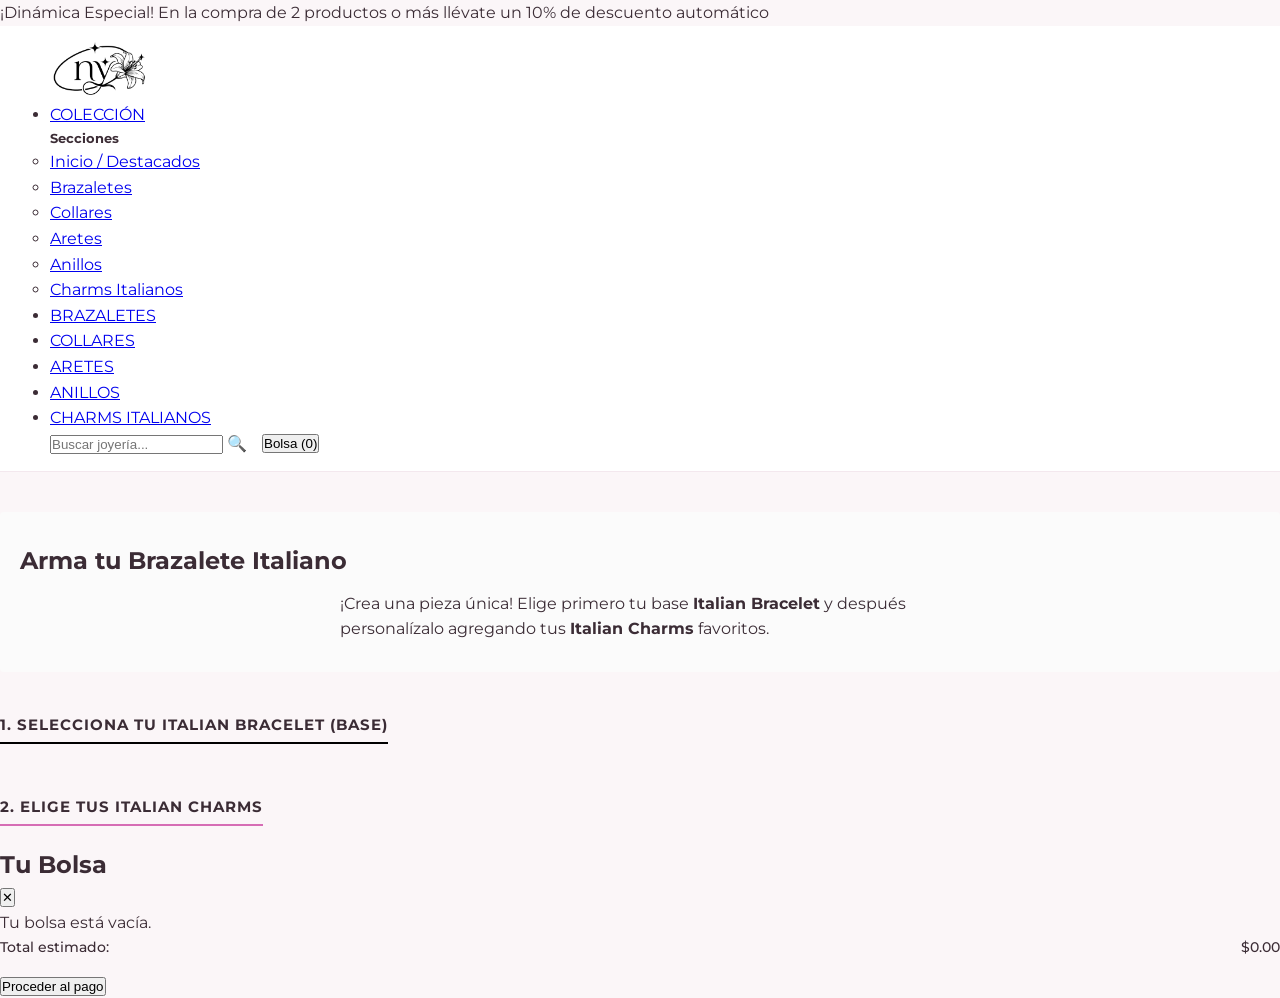
<file: charms.html>
<!DOCTYPE html>
<html lang="es">
<head>
    <meta charset="UTF-8">
    <meta name="viewport" content="width=device-width, initial-scale=1.0">
    <title>Colección Italiana - Noyssi</title>
    <link rel="stylesheet" href="styles.css?v=15">
    <link rel="preconnect" href="https://fonts.googleapis.com">
    <link rel="preconnect" href="https://fonts.gstatic.com" crossorigin>
    <link href="https://fonts.googleapis.com/css2?family=Montserrat:wght@300;400;500;600&display=swap" rel="stylesheet">
</head>
<body>

    <div class="promo-bar">
        <p>¡Dinámica Especial! En la compra de 2 productos o más llévate un 10% de descuento automático</p>
    </div>

    <header class="navbar">
        <div class="nav-container">
            <a href="index.html" class="logo-container">
                <img src="logo.png" alt="Noyssi Logo" class="brand-logo" width="100">
            </a>
            
            <nav class="menu">
                <ul class="nav-links">
                    <li class="has-mega-menu">
                        <a href="index.html">COLECCIÓN</a>
                        <div class="mega-menu">
                            <div class="mega-menu-container">
                                <div class="mega-column">
                                    <h5>Secciones</h5>
                                    <ul>
                                        <li><a href="index.html">Inicio / Destacados</a></li>
                                        <li><a href="brazaletes.html">Brazaletes</a></li>
                                        <li><a href="collares.html">Collares</a></li>
                                        <li><a href="aretes.html">Aretes</a></li>
                                        <li><a href="anillos.html">Anillos</a></li>
                                        <li><a href="charms.html">Charms Italianos</a></li>
                                    </ul>
                                </div>
                            </div>
                        </div>
                    </li>
                    <li><a href="brazaletes.html">BRAZALETES</a></li>
                    <li><a href="collares.html">COLLARES</a></li>
                    <li><a href="aretes.html">ARETES</a></li>
                    <li><a href="anillos.html">ANILLOS</a></li>
                    <li><a href="charms.html" class="active">CHARMS ITALIANOS</a></li>
                </ul>
            </nav>

            <div class="nav-actions">
                <div class="search-box">
                    <input type="text" id="search-input" placeholder="Buscar joyería...">
                    <span class="search-icon">🔍</span>
                </div>
                <button id="cart-btn" onclick="toggleCarrito()">Bolsa (0)</button>
            </div>
        </div>
    </header>

    <div class="category-header-block" style="margin-top: 40px; background-color: #fbfbfb; padding: 30px 20px; border-radius: 4px;">
        <h2>Arma tu Brazalete Italiano</h2>
        <p style="max-width: 600px; margin: 10px auto 0 auto; line-height: 1.6;">
            ¡Crea una pieza única! Elige primero tu base <strong>Italian Bracelet</strong> y después personalízalo agregando tus <strong>Italian Charms</strong> favoritos.
        </p>
    </div>

    <div class="category-header-block" style="margin-top: 40px; text-align: left;">
        <h3 style="font-size: 15px; letter-spacing: 1px; text-transform: uppercase; border-bottom: 2px solid #000; display: inline-block; padding-bottom: 5px;">1. Selecciona tu Italian Bracelet (Base)</h3>
    </div>
    
    <div class="store-container style-fullwidth" style="margin-top: 20px;">
        <main class="products-grid" id="products-layout-bases-italianas">
        </main>
    </div>

    <div class="category-header-block" style="margin-top: 50px; text-align: left;">
        <h3 style="font-size: 15px; letter-spacing: 1px; text-transform: uppercase; border-bottom: 2px solid #d66db5; display: inline-block; padding-bottom: 5px;">2. Elige tus Italian Charms</h3>
    </div>

    <div class="store-container style-fullwidth" style="margin-top: 20px;">
        <main class="products-grid" id="products-layout-charms-italianos">
        </main>
    </div>

    <div id="side-cart" class="side-cart">
        <div class="cart-header">
            <h2>Tu Bolsa</h2>
            <button id="close-cart-btn" onclick="toggleCarrito()">✕</button>
        </div>
        <div id="cart-products-list" class="cart-products-list">
            <p class="empty-message">Tu bolsa está vacía.</p>
        </div>
        <div class="cart-footer">
            <div class="cart-total-box" style="display: flex; justify-content: space-between; margin-bottom: 15px; font-size: 14px; font-weight: 500;">
                <span>Total estimado:</span>
                <span id="cart-total-val">$0.00</span>
            </div>
            <button class="checkout-btn">Proceder al pago</button>
        </div>
    </div>

    <script src="app.js"></script>

    <script>
        function renderizarPaginaModulable() {
            const gridBases = document.getElementById('products-layout-bases-italianas');
            const gridCharms = document.getElementById('products-layout-charms-italianos');
            
            if (!gridBases || !gridCharms || typeof productos === 'undefined') return;

            const listaBases = productos.filter(p => p.seccion === "Italian Bracelet");
            const listaCharms = productos.filter(p => p.seccion === "Italian Charm");

            function empaquetarHTML(lista, contenedor) {
                contenedor.innerHTML = "";
                if(lista.length === 0) {
                    contenedor.innerHTML = `<p style="color: #999; font-size: 13px;">Próximamente más modelos.</p>`;
                    return;
                }
                lista.forEach(prod => {
                    const card = document.createElement('div');
                    card.className = "product-card";
                    card.innerHTML = `
                        <div class="product-images">
                            <img src="${prod.imagen1}" class="img-main" alt="${prod.nombre}">
                            <img src="${prod.imagen2}" class="img-hover" alt="${prod.nombre}">
                        </div>
                        <div class="product-details">
                            <h3 class="product-title">${prod.nombre}</h3>
                            <p class="product-desc">${prod.descripcion}</p>
                            <p class="product-meta-extra">${prod.extra}</p>
                            <p class="product-price">$${prod.precio.toFixed(2)}</p>
                            <button class="add-to-cart-btn" onclick="agregarAlCarrito(${prod.id})">Agregar a la Bolsa</button>
                        </div>
                    `;
                    contenedor.appendChild(card);
                });
            }

            empaquetarHTML(listaBases, gridBases);
            empaquetarHTML(listaCharms, gridCharms);
        }

        window.addEventListener('DOMContentLoaded', () => {
            setTimeout(renderizarPaginaModulable, 50);
        });
    </script>
</body>
</html>
</file>
<file: styles.css>
@import url('https://fonts.googleapis.com/css2?family=Cormorant+Garamond:ital,wght@0,400;0,500;0,600;0,700;1,400&family=Montserrat:wght@300;400;500;600;700&display=swap');

:root {
  --pink-dark-pastel: #b06d88;
  --pink-dusty-medium: #c88ea7;
  --pink-dusty-light: #f3e8ee;
  --bg-creme: #fbf6f8;
  --text-primary: #3b2c35;
  --text-muted: #78626e;
  --gold-accent: #c5a059;
  --gold-hover: #a3813d;
  --white: #ffffff;
  --shadow-subtle: 0 10px 30px rgba(59, 44, 53, 0.08);
  --shadow-card: 0 8px 20px rgba(176, 109, 136, 0.12);
  --transition-smooth: all 0.35s cubic-bezier(0.25, 0.8, 0.25, 1);
}

* {
  margin: 0;
  padding: 0;
  box-sizing: border-box;
}

html, body {
  width: 100%;
  font-family: 'Montserrat', sans-serif;
  background-color: var(--bg-creme);
  color: var(--text-primary);
  line-height: 1.6;
}

/* ==========================================
   TOP ANNOUNCEMENT BAR
   ========================================== */
.top-announcement {
  background-color: var(--pink-dark-pastel);
  color: var(--white);
  text-align: center;
  padding: 8px 20px;
  font-size: 11px;
  letter-spacing: 1.5px;
  font-weight: 500;
  text-transform: uppercase;
}

/* ==========================================
   NAVBAR PRINCIPAL & LOGO
   ========================================== */
.navbar {
  display: flex;
  justify-content: space-between;
  align-items: center;
  padding: 15px 50px;
  background-color: rgba(255, 255, 255, 0.95);
  backdrop-filter: blur(8px);
  position: sticky;
  top: 0;
  z-index: 100;
  border-bottom: 1px solid var(--pink-dusty-light);
}

.logo {
  display: flex !important;
  flex-direction: row !important;
  align-items: center !important;
  gap: 12px;
  cursor: pointer;
}

.logo-img {
  height: 48px;
  width: auto;
  object-fit: contain;
  display: block;
}

.logo-text {
  display: flex !important;
  flex-direction: column !important;
  justify-content: center;
  text-align: left;
}

.brand-name {
  font-family: 'Cormorant Garamond', serif;
  font-size: 24px;
  font-weight: 700;
  letter-spacing: 3px;
  color: var(--text-primary);
  line-height: 1;
}

.brand-sub {
  font-size: 8px;
  letter-spacing: 2px;
  color: var(--gold-accent);
  font-weight: 600;
  margin-top: 3px;
}

.nav-menu {
  display: flex;
  gap: 20px;
}

.nav-item {
  background: none;
  border: none;
  font-family: 'Montserrat', sans-serif;
  font-size: 12px;
  font-weight: 500;
  letter-spacing: 1px;
  text-transform: uppercase;
  color: var(--text-muted);
  cursor: pointer;
  padding: 8px 12px;
  transition: var(--transition-smooth);
  position: relative;
}

.nav-item:hover, .nav-item.active {
  color: var(--pink-dark-pastel);
}

.nav-item.active::after {
  content: '';
  position: absolute;
  bottom: 0;
  left: 12px;
  right: 12px;
  height: 2px;
  background-color: var(--gold-accent);
}

.nav-actions {
  display: flex;
  align-items: center;
  gap: 15px;
}

.search-bar {
  display: flex;
  align-items: center;
  background-color: var(--pink-dusty-light);
  padding: 6px 14px;
  border-radius: 20px;
  border: 1px solid transparent;
  transition: var(--transition-smooth);
}

.search-bar:focus-within {
  border-color: var(--pink-dark-pastel);
  background-color: var(--white);
}

.search-bar input {
  border: none;
  background: transparent;
  outline: none;
  font-size: 12px;
  margin-left: 8px;
  color: var(--text-primary);
  width: 130px;
}

.icon-btn {
  background: none;
  border: none;
  font-size: 18px;
  color: var(--text-primary);
  cursor: pointer;
  position: relative;
  padding: 6px;
  transition: var(--transition-smooth);
}

.icon-btn:hover {
  color: var(--pink-dark-pastel);
}

.icon-btn .badge {
  position: absolute;
  top: 0;
  right: -2px;
  background-color: var(--pink-dark-pastel);
  color: var(--white);
  font-size: 9px;
  font-weight: 700;
  width: 16px;
  height: 16px;
  border-radius: 50%;
  display: flex;
  align-items: center;
  justify-content: center;
}

/* ==========================================
   SECCIÓN BANNER Y CARROUSEL CENTRADO
   ========================================== */
.banner-carousel-container {
  position: relative;
  margin: 30px 50px;
  overflow: hidden;
  border-radius: 18px;
  box-shadow: var(--shadow-subtle);
  background-color: var(--white);
}

.carousel-track {
  display: flex;
  transition: transform 0.5s cubic-bezier(0.25, 1, 0.5, 1);
  width: 100%;
}

.carousel-slide {
  min-width: 100%;
  box-sizing: border-box;
}

.banner-card.promo-banner {
  display: flex;
  align-items: center;
  justify-content: center;
  background: linear-gradient(135deg, #f3e8ee 0%, #e8d3df 100%);
  padding: 40px 80px;      /* Espacio lateral para evitar que la flecha pise el texto */
  min-height: 350px;
  gap: 50px;               /* Une texto e imagen en el centro */
}

.banner-content {
  flex: 1;
  max-width: 480px;
  padding-left: 20px;
}

.banner-tag {
  font-size: 11px;
  letter-spacing: 2px;
  color: var(--gold-accent);
  font-weight: 700;
}

.banner-title {
  font-family: 'Cormorant Garamond', serif;
  font-size: 42px;
  font-weight: 600;
  color: var(--text-primary);
  margin: 6px 0;
  line-height: 1.15;
}

.banner-discount {
  font-size: 32px;
  font-weight: 700;
  color: var(--pink-dark-pastel);
  margin-bottom: 6px;
}

.banner-discount .subtext {
  font-size: 12px;
  color: var(--text-muted);
  font-weight: 500;
  display: block;
}

.banner-timer {
  font-size: 11px;
  color: var(--text-muted);
  margin-bottom: 18px;
}

.banner-btn {
  background-color: var(--pink-dark-pastel);
  color: var(--white);
  border: none;
  padding: 12px 28px;
  font-size: 11px;
  letter-spacing: 1.5px;
  text-transform: uppercase;
  font-weight: 600;
  border-radius: 30px;
  cursor: pointer;
  transition: var(--transition-smooth);
}

.banner-btn:hover {
  background-color: var(--text-primary);
  transform: translateY(-2px);
}

.banner-media {
  flex: 1;
  display: flex;
  justify-content: center;
  align-items: center;
  background: transparent;
  padding: 0;
}

.banner-media img {
  width: 100%;
  max-width: 520px;
  height: 270px;
  object-fit: cover;
  border-radius: 20px;     /* Esquinas redondeadas suaves */
  box-shadow: 0 10px 25px rgba(0, 0, 0, 0.12);
}

.banner-card.event-banner {
  display: grid;
  grid-template-columns: repeat(3, 1fr);
  gap: 20px;
  padding: 35px 50px;
  background: var(--pink-dusty-light);
  align-items: center;
  min-height: 350px;
}

.event-box {
  background: var(--white);
  padding: 25px 18px;
  border-radius: 14px;
  text-align: center;
  position: relative;
  border: 1px solid rgba(176, 109, 136, 0.15);
  transition: var(--transition-smooth);
}

.event-box:hover {
  transform: translateY(-3px);
  box-shadow: var(--shadow-card);
}

.event-box.highlight {
  border: 2px solid var(--gold-accent);
  background: linear-gradient(180deg, #ffffff 0%, #fbf6f8 100%);
}

.event-badge {
  position: absolute;
  top: -10px;
  left: 50%;
  transform: translateX(-50%);
  background: var(--pink-dark-pastel);
  color: var(--white);
  font-size: 9px;
  font-weight: 700;
  padding: 2px 10px;
  border-radius: 10px;
  letter-spacing: 1px;
}

.event-badge.gold {
  background: var(--gold-accent);
}

.event-box h3 {
  font-family: 'Cormorant Garamond', serif;
  font-size: 20px;
  color: var(--text-primary);
  margin-top: 8px;
  margin-bottom: 6px;
}

.event-box p {
  font-size: 11px;
  color: var(--text-muted);
}

.event-icon {
  font-size: 24px;
  color: var(--pink-dark-pastel);
  margin-top: 10px;
}

.carousel-arrow {
  position: absolute;
  top: 50%;
  transform: translateY(-50%);
  background: rgba(255, 255, 255, 0.9);
  border: none;
  width: 36px;
  height: 36px;
  border-radius: 50%;
  color: var(--text-primary);
  cursor: pointer;
  display: flex;
  align-items: center;
  justify-content: center;
  transition: var(--transition-smooth);
  box-shadow: 0 3px 8px rgba(0,0,0,0.12);
  z-index: 10;
}

.carousel-arrow:hover {
  background: var(--pink-dark-pastel);
  color: var(--white);
}

.carousel-arrow.prev { left: 15px; }
.carousel-arrow.next { right: 15px; }

.carousel-dots {
  position: absolute;
  bottom: 12px;
  left: 50%;
  transform: translateX(-50%);
  display: flex;
  gap: 6px;
}

.dot {
  width: 8px;
  height: 8px;
  background: rgba(176, 109, 136, 0.3);
  border-radius: 50%;
  cursor: pointer;
  transition: var(--transition-smooth);
}

.dot.active {
  background: var(--pink-dark-pastel);
  width: 20px;
  border-radius: 10px;
}

/* ==========================================
   MAIN WRAPPER & CATÁLOGO
   ========================================== */
.main-wrapper {
  padding: 20px 50px 60px;
}

.page-view {
  display: none;
}

.page-view.active {
  display: block;
  animation: fadeIn 0.4s ease-out;
}

@keyframes fadeIn {
  from { opacity: 0; transform: translateY(12px); }
  to { opacity: 1; transform: translateY(0); }
}

.category-grid {
  display: grid;
  grid-template-columns: repeat(4, 1fr);
  gap: 20px;
  margin-bottom: 50px;
}

.cat-item {
  text-align: center;
  cursor: pointer;
}

.cat-image {
  width: 100%;
  height: 160px;
  border-radius: 15px;
  overflow: hidden;
  margin-bottom: 12px;
  box-shadow: var(--shadow-subtle);
}

.cat-image img {
  width: 100%;
  height: 100%;
  object-fit: cover;
  transition: var(--transition-smooth);
}

.cat-item:hover .cat-image img {
  transform: scale(1.06);
}

.cat-item h4 {
  font-family: 'Cormorant Garamond', serif;
  font-size: 20px;
  color: var(--text-primary);
  font-weight: 600;
}

.section-title-wrapper {
  text-align: center;
  margin-bottom: 40px;
}

.section-title-wrapper h2 {
  font-family: 'Cormorant Garamond', serif;
  font-size: 38px;
  color: var(--text-primary);
}

.gold-divider {
  width: 50px;
  height: 2px;
  background-color: var(--gold-accent);
  margin: 10px auto;
}

.section-title-wrapper p {
  font-size: 13px;
  color: var(--text-muted);
}

/* ==========================================
   TARJETAS DE PRODUCTO (CATÁLOGO)
   ========================================== */
.product-grid {
  display: grid;
  grid-template-columns: repeat(auto-fill, minmax(250px, 1fr));
  gap: 30px;
}

.product-card {
  background: var(--white);
  border-radius: 15px;
  padding: 18px;
  box-shadow: var(--shadow-subtle);
  transition: var(--transition-smooth);
  position: relative;
  display: flex;
  flex-direction: column;
  justify-content: space-between;
}

.product-card:hover {
  transform: translateY(-8px);
  box-shadow: var(--shadow-card);
}

.fav-btn {
  position: absolute;
  top: 25px;
  right: 25px;
  background: var(--white);
  border: none;
  width: 32px;
  height: 32px;
  border-radius: 50%;
  display: flex;
  align-items: center;
  justify-content: center;
  color: #ccc;
  cursor: pointer;
  box-shadow: 0 2px 8px rgba(0,0,0,0.08);
  transition: var(--transition-smooth);
  z-index: 2;
}

.fav-btn.active {
  color: var(--pink-dark-pastel);
}

.product-thumb {
  width: 100%;
  height: 220px;
  object-fit: cover;
  border-radius: 10px;
  margin-bottom: 15px;
  cursor: pointer;
}

.product-cat-tag {
  font-size: 10px;
  letter-spacing: 1.5px;
  text-transform: uppercase;
  color: var(--gold-accent);
  font-weight: 600;
}

.product-title {
  font-family: 'Cormorant Garamond', serif;
  font-size: 20px;
  color: var(--text-primary);
  margin: 4px 0 10px;
  cursor: pointer;
  font-weight: 600;
}

.product-footer {
  display: flex;
  justify-content: space-between;
  align-items: center;
  margin-top: 10px;
}

.product-price {
  font-size: 16px;
  font-weight: 700;
  color: var(--pink-dark-pastel);
}

.btn-add-cart {
  background: var(--pink-dusty-light);
  color: var(--pink-dark-pastel);
  border: none;
  padding: 8px 16px;
  border-radius: 20px;
  font-size: 11px;
  font-weight: 600;
  letter-spacing: 1px;
  cursor: pointer;
  transition: var(--transition-smooth);
}

.btn-add-cart:hover {
  background: var(--pink-dark-pastel);
  color: var(--white);
}

/* ==========================================
   VISTA DETALLE DE PRODUCTO
   ========================================== */
.back-link {
  background: none;
  border: none;
  color: var(--text-muted);
  font-size: 12px;
  letter-spacing: 1px;
  cursor: pointer;
  margin-bottom: 25px;
  transition: var(--transition-smooth);
}

.back-link:hover {
  color: var(--pink-dark-pastel);
}

.product-detail-card {
  display: flex;
  gap: 50px;
  background: var(--white);
  padding: 50px;
  border-radius: 20px;
  box-shadow: var(--shadow-subtle);
}

.detail-gallery img {
  width: 420px;
  height: 420px;
  object-fit: cover;
  border-radius: 15px;
}

.detail-info {
  flex: 1;
}

.detail-info h1 {
  font-family: 'Cormorant Garamond', serif;
  font-size: 38px;
  color: var(--text-primary);
}

.detail-price {
  font-size: 26px;
  font-weight: 700;
  color: var(--pink-dark-pastel);
  margin: 15px 0;
}

.detail-description {
  font-size: 13px;
  color: var(--text-muted);
  line-height: 1.8;
  margin-bottom: 30px;
}

.selector-group {
  margin-bottom: 25px;
}

.selector-group label {
  display: block;
  font-size: 11px;
  letter-spacing: 1px;
  text-transform: uppercase;
  font-weight: 600;
  color: var(--text-primary);
  margin-bottom: 10px;
}

.opt-btn {
  background: var(--pink-dusty-light);
  border: 1px solid transparent;
  padding: 8px 18px;
  border-radius: 20px;
  font-size: 12px;
  cursor: pointer;
  margin-right: 10px;
  transition: var(--transition-smooth);
}

.opt-btn.active {
  background: var(--pink-dark-pastel);
  color: var(--white);
}

.action-bar {
  display: flex;
  gap: 20px;
  align-items: center;
  margin-top: 30px;
}

.qty-selector {
  display: flex;
  align-items: center;
  background: var(--pink-dusty-light);
  border-radius: 20px;
  padding: 5px 12px;
}

.qty-selector button {
  background: none;
  border: none;
  font-size: 16px;
  cursor: pointer;
  color: var(--pink-dark-pastel);
  width: 25px;
}

.qty-selector span {
  font-size: 14px;
  font-weight: 600;
  padding: 0 12px;
}

.buy-btn-main {
  flex: 1;
  background: var(--pink-dark-pastel);
  color: var(--white);
  border: none;
  padding: 16px;
  border-radius: 30px;
  font-size: 12px;
  letter-spacing: 2px;
  font-weight: 600;
  text-transform: uppercase;
  cursor: pointer;
  transition: var(--transition-smooth);
}

.buy-btn-main:hover {
  background: var(--text-primary);
}

/* ==========================================
   CARRITO LATERAL (DRAWER)
   ========================================== */
.drawer-overlay {
  position: fixed;
  top: 0;
  left: 0;
  width: 100%;
  height: 100%;
  background: rgba(0,0,0,0.3);
  z-index: 200;
  display: none;
}

.drawer-overlay.active { display: block; }

.cart-drawer {
  position: fixed;
  top: 0;
  right: -420px;
  width: 400px;
  height: 100%;
  background: var(--white);
  z-index: 250;
  box-shadow: -5px 0 25px rgba(0,0,0,0.1);
  transition: right 0.4s cubic-bezier(0.25, 1, 0.5, 1);
  display: flex;
  flex-direction: column;
}

.cart-drawer.active { right: 0; }

.drawer-header {
  padding: 25px;
  border-bottom: 1px solid var(--pink-dusty-light);
  display: flex;
  justify-content: space-between;
  align-items: center;
}

.drawer-header h3 {
  font-family: 'Cormorant Garamond', serif;
  font-size: 24px;
}

.close-drawer {
  background: none;
  border: none;
  font-size: 28px;
  color: var(--text-muted);
  cursor: pointer;
}

.drawer-body {
  flex: 1;
  overflow-y: auto;
  padding: 25px;
}

.cart-item-row {
  display: flex;
  gap: 15px;
  margin-bottom: 20px;
  align-items: center;
}

.cart-item-row img {
  width: 65px;
  height: 65px;
  object-fit: cover;
  border-radius: 10px;
}

.cart-item-details { flex: 1; }
.cart-item-details h5 {
  font-family: 'Cormorant Garamond', serif;
  font-size: 16px;
  color: var(--text-primary);
}

.cart-item-details p {
  font-size: 13px;
  font-weight: 700;
  color: var(--pink-dark-pastel);
}

.remove-btn {
  color: #d9534f;
  cursor: pointer;
  font-size: 14px;
}

.drawer-footer {
  padding: 25px;
  border-top: 1px solid var(--pink-dusty-light);
}

.summary-line {
  display: flex;
  justify-content: space-between;
  font-size: 16px;
  margin-bottom: 20px;
}

.checkout-button {
  width: 100%;
  background: var(--pink-dark-pastel);
  color: var(--white);
  border: none;
  padding: 14px;
  border-radius: 25px;
  font-size: 11px;
  letter-spacing: 2px;
  font-weight: 700;
  cursor: pointer;
  transition: var(--transition-smooth);
}

.checkout-button:hover {
  background: var(--gold-accent);
}

/* ==========================================
   TOAST NOTIFICATION
   ========================================== */
.toast-notification {
  position: fixed;
  bottom: -60px;
  left: 50%;
  transform: translateX(-50%);
  background: var(--text-primary);
  color: var(--white);
  padding: 12px 28px;
  border-radius: 25px;
  font-size: 12px;
  letter-spacing: 1px;
  box-shadow: 0 5px 20px rgba(0,0,0,0.2);
  transition: bottom 0.4s ease;
  z-index: 300;
}

.toast-notification.show {
  bottom: 30px;
}

/* ==========================================
   FOOTER
   ========================================== */
.site-footer {
  background-color: #3b2c35;
  color: var(--pink-dusty-light);
  padding: 60px 50px 20px;
  margin-top: 80px;
}

.footer-grid {
  display: grid;
  grid-template-columns: 2fr 1fr 1fr;
  gap: 40px;
  margin-bottom: 40px;
}

.f-brand h3 {
  font-family: 'Cormorant Garamond', serif;
  font-size: 28px;
  color: var(--gold-accent);
  letter-spacing: 3px;
  margin-bottom: 12px;
}

.f-brand p {
  font-size: 12px;
  max-width: 300px;
  color: #bfaab5;
}

.f-links h5, .f-contact h5 {
  font-size: 12px;
  letter-spacing: 1.5px;
  text-transform: uppercase;
  color: var(--gold-accent);
  margin-bottom: 15px;
}

.f-links a {
  display: block;
  color: #bfaab5;
  text-decoration: none;
  font-size: 12px;
  margin-bottom: 8px;
  transition: var(--transition-smooth);
}

.f-links a:hover { color: var(--white); }

.f-contact p {
  font-size: 12px;
  color: #8a5c74;
  margin-bottom: 8px;
}

.f-socials i {
  font-size: 16px;
  color: var(--gold-accent);
  margin-right: 15px;
  cursor: pointer;
  margin-top: 10px;
}

.footer-bottom {
  text-align: center;
  font-size: 11px;
  color: #78626e;
  border-top: 1px solid rgba(255,255,255,0.08);
  padding-top: 20px;
}
/* Quitar subrayado y estilo por defecto a los enlaces del menú */
.nav-menu a,
.nav-menu .nav-item {
  text-decoration: none !important;
  color: var(--text-muted);
}

.nav-menu a:hover,
.nav-menu a.active,
.nav-menu .nav-item:hover,
.nav-menu .nav-item.active {
  text-decoration: none !important;
  color: var(--pink-dark-pastel);
}

.nav-menu .nav-item {
  text-decoration: none;
  display: inline-block;
}
/* Ajuste de 3 columnas para el Footer */
.footer-grid {
  display: grid !important;
  grid-template-columns: 1fr 1fr 1fr !important; /* Fuerza 3 columnas iguales */
  gap: 40px !important;
  align-items: start !important;
}

/* Estilo para los enlaces de Colecciones */
.f-links a {
  display: block;
  color: #c88ea7 !important;
  text-decoration: none !important;
  margin-bottom: 8px;
  font-size: 13px;
  transition: color 0.3s ease;
}

.f-links a:hover {
  color: #ffffff !important;
}

/* Responsivo para celulares: se ponen una sobre otra si la pantalla es chica */
@media (max-width: 768px) {
  .footer-grid {
    grid-template-columns: 1fr !important;
  }
}
/* ==========================================
   DISEÑO EXACTO TARJETA DE PRODUCTO
   ========================================== */

/* Tarjeta blanca con marco interno */
.product-card {
  background: #ffffff !important;
  border-radius: 16px !important;
  padding: 16px !important;
  box-shadow: 0 10px 30px rgba(0, 0, 0, 0.04) !important;
  border: none !important;
  display: flex !important;
  flex-direction: column !important;
  transition: transform 0.2s ease, box-shadow 0.2s ease !important;
}

.product-card:hover {
  transform: translateY(-4px) !important;
  box-shadow: 0 12px 35px rgba(0, 0, 0, 0.08) !important;
}

/* Imagen con esquinas redondeadas dentro de la tarjeta */
.product-img-box {
  width: 100% !important;
  height: 250px !important;
  border-radius: 12px !important;
  overflow: hidden !important;
  position: relative !important;
  background-color: #f8f8f8 !important;
}

.product-img-box img {
  width: 100% !important;
  height: 100% !important;
  object-fit: cover !important;
}

/* Corazón blanco flotante */
.fav-btn {
  position: absolute !important;
  top: 12px !important;
  right: 12px !important;
  width: 36px !important;
  height: 36px !important;
  border-radius: 50% !important;
  background: rgba(255, 255, 255, 0.9) !important;
  border: none !important;
  display: flex !important;
  align-items: center !important;
  justify-content: center !important;
  cursor: pointer !important;
  box-shadow: 0 2px 8px rgba(0, 0, 0, 0.1) !important;
  color: #8c8c8c !important;
  font-size: 0.95rem !important;
  transition: background 0.2s, color 0.2s !important;
}

.fav-btn.active, .fav-btn:hover {
  color: #a36b81 !important;
  background: #ffffff !important;
}

/* Tipografía y textos */
.product-info {
  padding: 16px 4px 4px 4px !important;
  display: flex !important;
  flex-direction: column !important;
  flex-grow: 1 !important;
}

.product-cat {
  font-size: 0.72rem !important;
  letter-spacing: 1.5px !important;
  color: #c49a6c !important;
  font-weight: 600 !important;
  margin-bottom: 8px !important;
  text-transform: uppercase !important;
}

.product-title {
  font-family: 'Cormorant Garamond', serif !important;
  font-size: 1.25rem !important;
  font-weight: 500 !important;
  color: #2b2b2b !important;
  margin: 0 0 20px 0 !important;
  line-height: 1.3 !important;
}

.product-footer {
  display: flex !important;
  justify-content: space-between !important;
  align-items: center !important;
  margin-top: auto !important;
}

.product-price {
  margin: 0 !important;
  font-weight: 700 !important;
  color: #a36b81 !important;
  font-size: 1.1rem !important;
}

/* Botón "Añadir" rosa claro */
.add-btn {
  background-color: #f2e6eb !important;
  color: #8a4860 !important;
  border: none !important;
  padding: 8px 20px !important;
  border-radius: 20px !important;
  font-weight: 600 !important;
  font-size: 0.85rem !important;
  cursor: pointer !important;
  transition: background-color 0.2s !important;
}

.add-btn:hover {
  background-color: #e8d5df !important;
}
.product-img-box {
  width: 100% !important;
  aspect-ratio: 1 / 1 !important; /* <--- Hace la foto 100% cuadrada */
  height: auto !important;
  border-radius: 12px !important;
  overflow: hidden !important;
  position: relative !important;
  background-color: #f8f8f8 !important;
}
</file>
